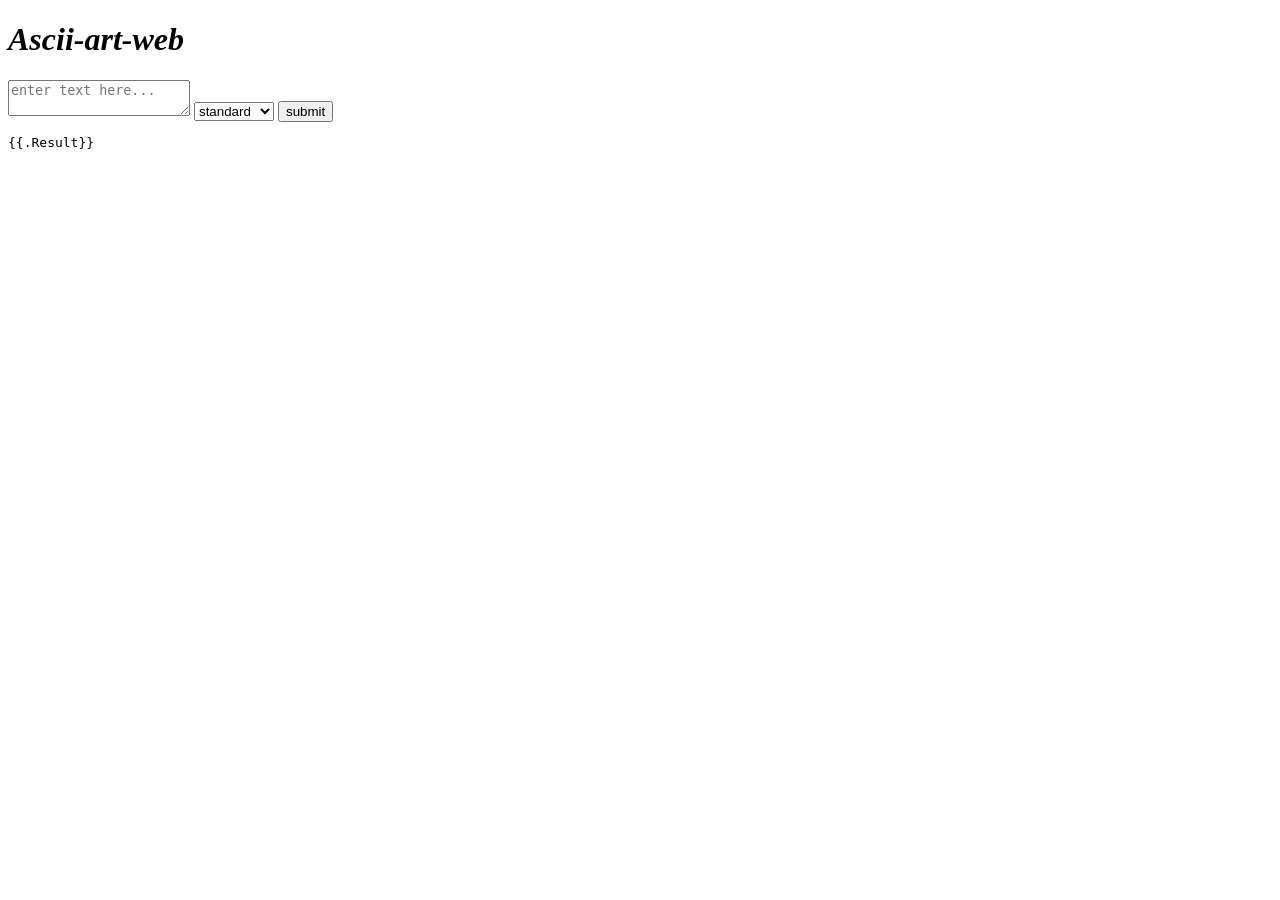
<file: web_2/index.html>
<!DOCTYPE html>
<html lang="en">
<head>
    <meta charset="UTF-8">
    <meta name="viewport" content="width=device-width, initial-scale=1.0">
    <title>Cloud_Devops</title>
</head>
<body>
    
    <h1><em>Ascii-art-web</em></h1>

    <form method="post" action="/ascii">

        <textarea name="text" placeholder="enter text here..." ></textarea>

        <select name="banner">
            <option value="standard.txt" >standard</option>
            <option value="shadow.txt" >shadow</option>
            <option value="thinkertoy.txt" >thinkertoy</option>
        </select>

        <button type="submit">submit</button>
    </form>

    <pre>{{.Result}}</pre>
</body>
</html>
</file>
